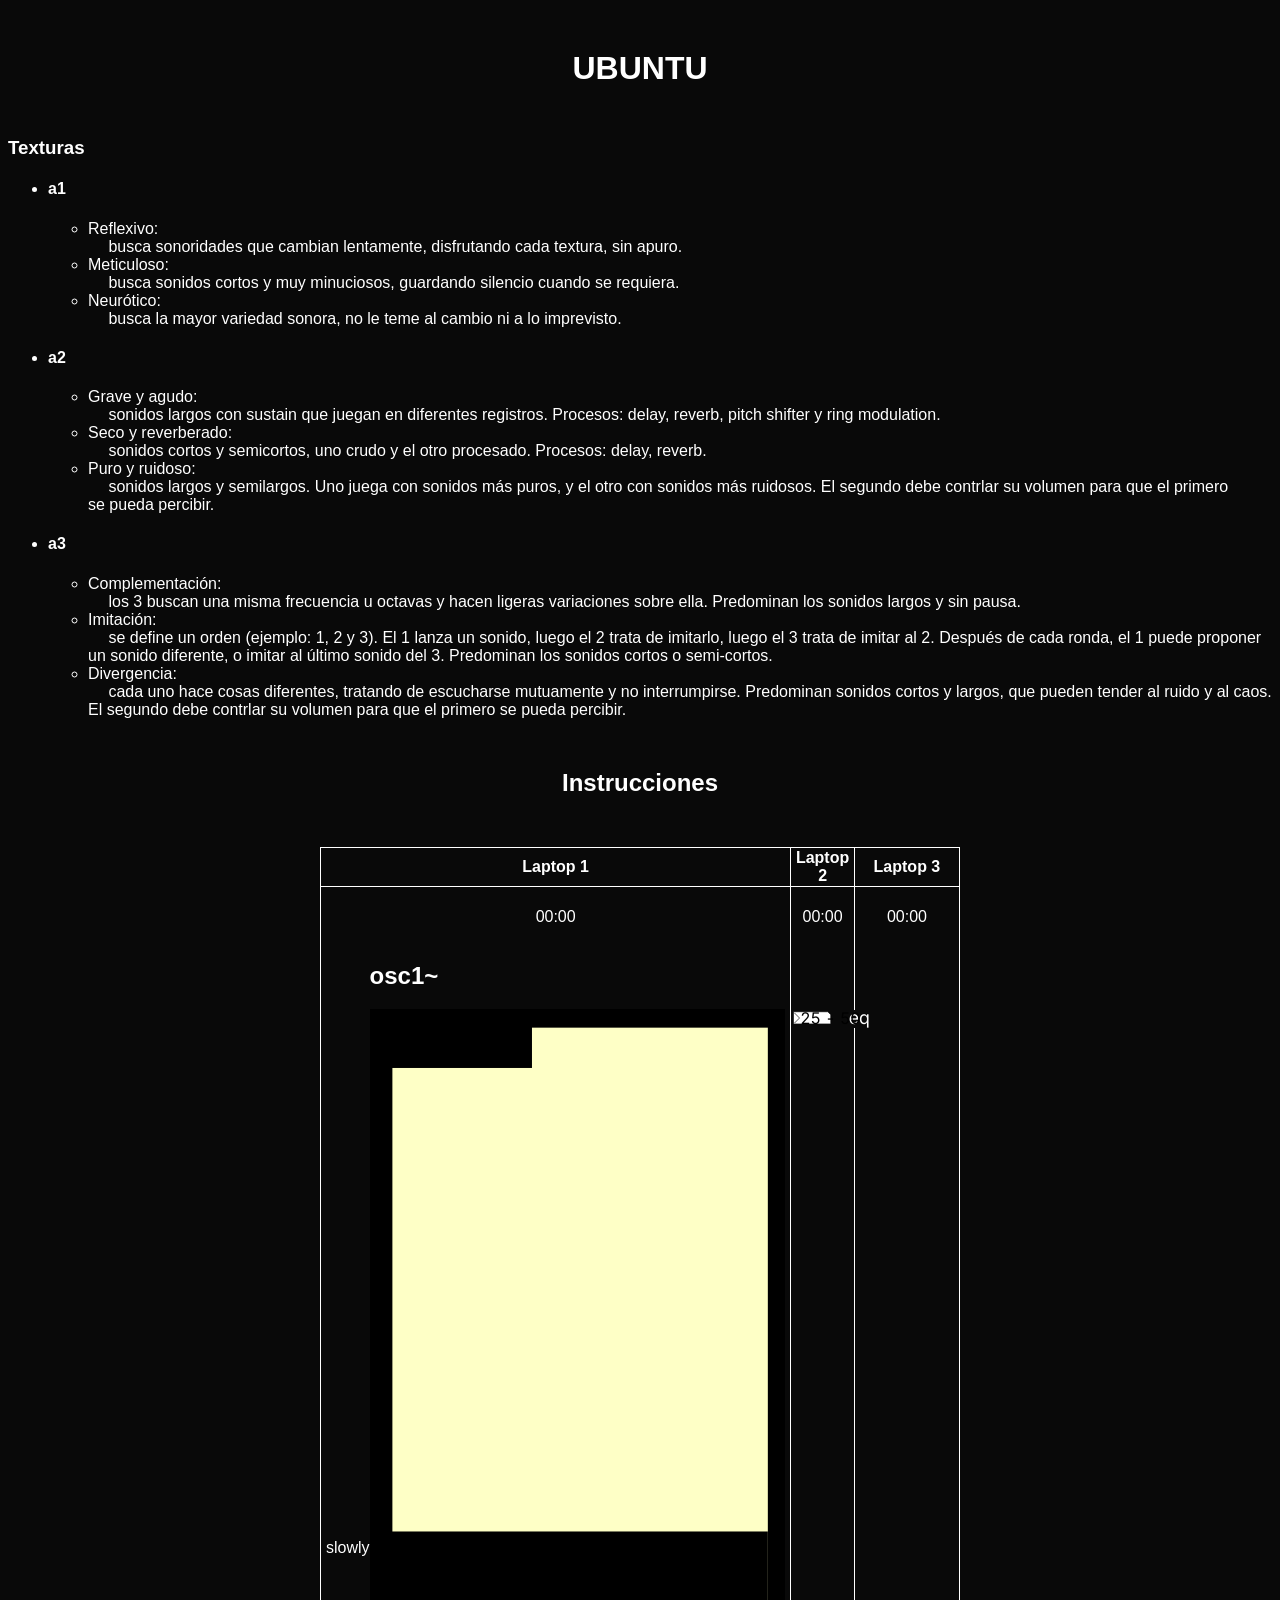
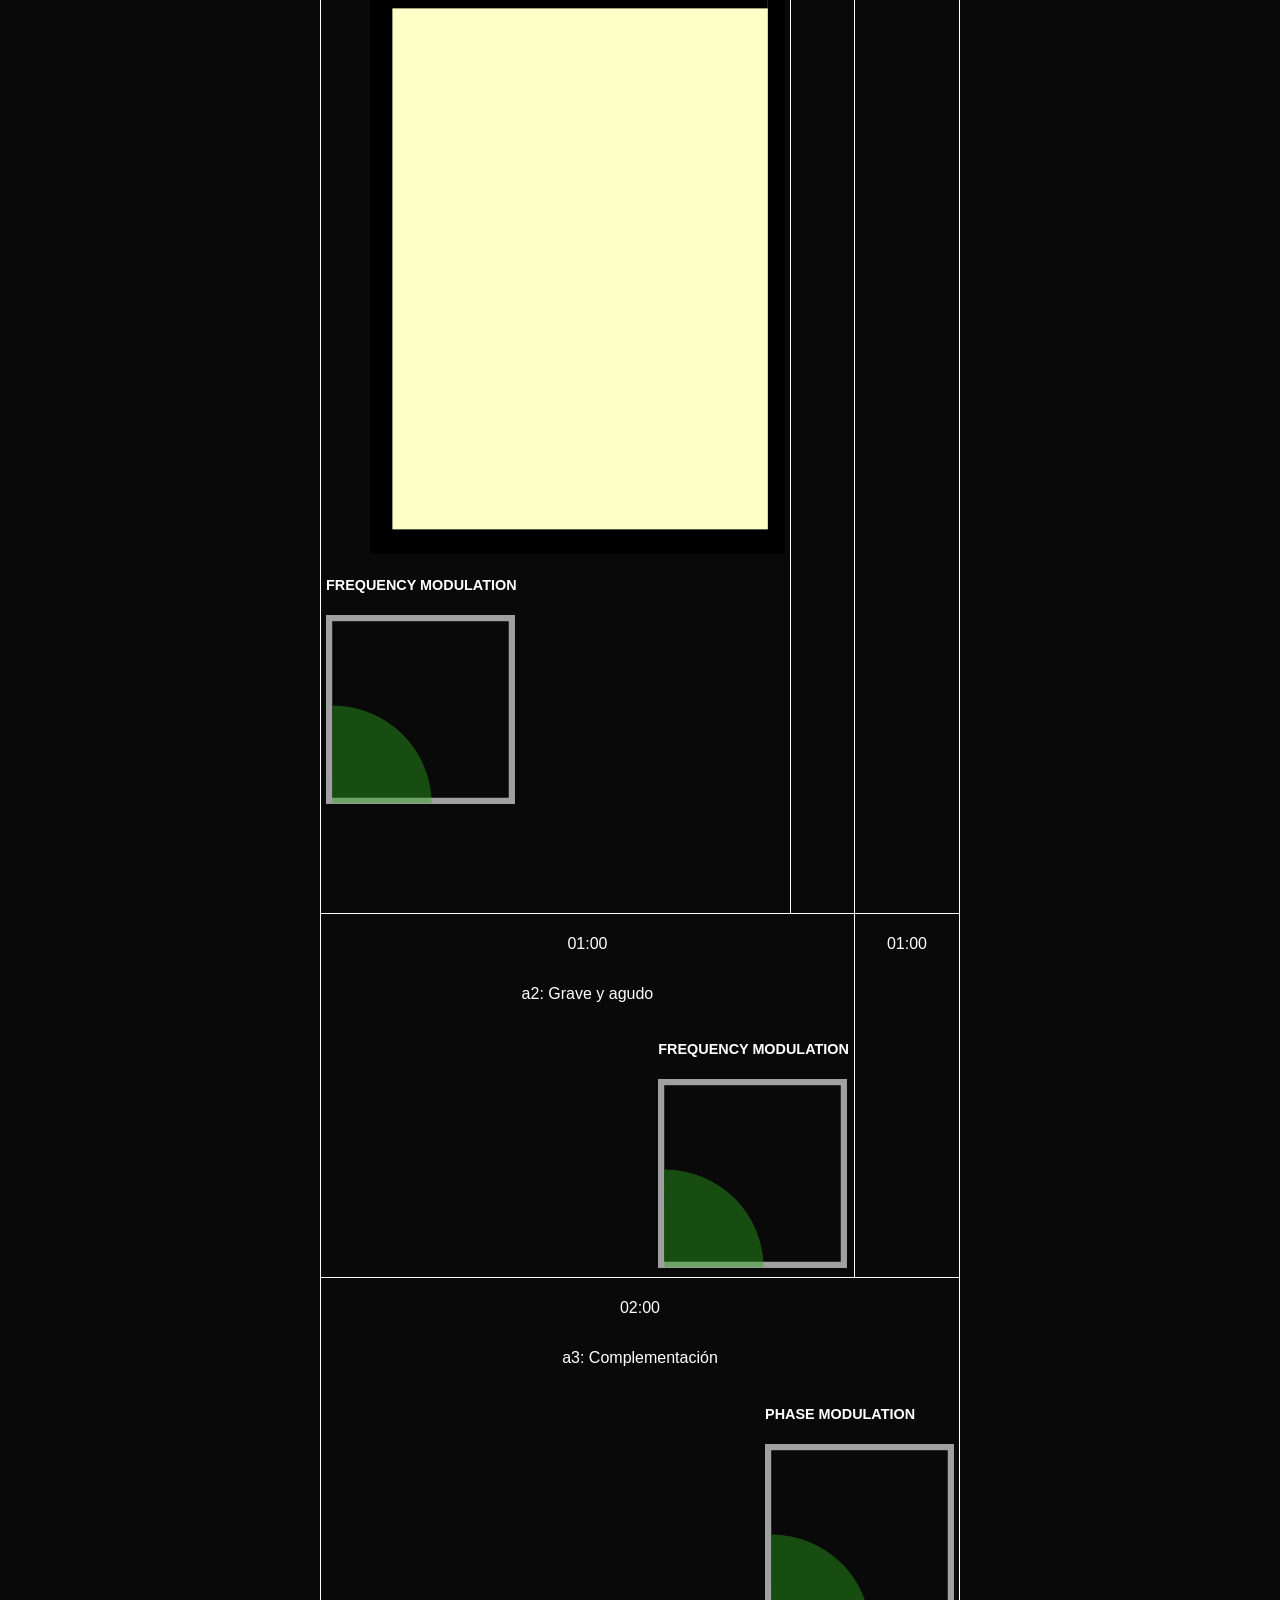
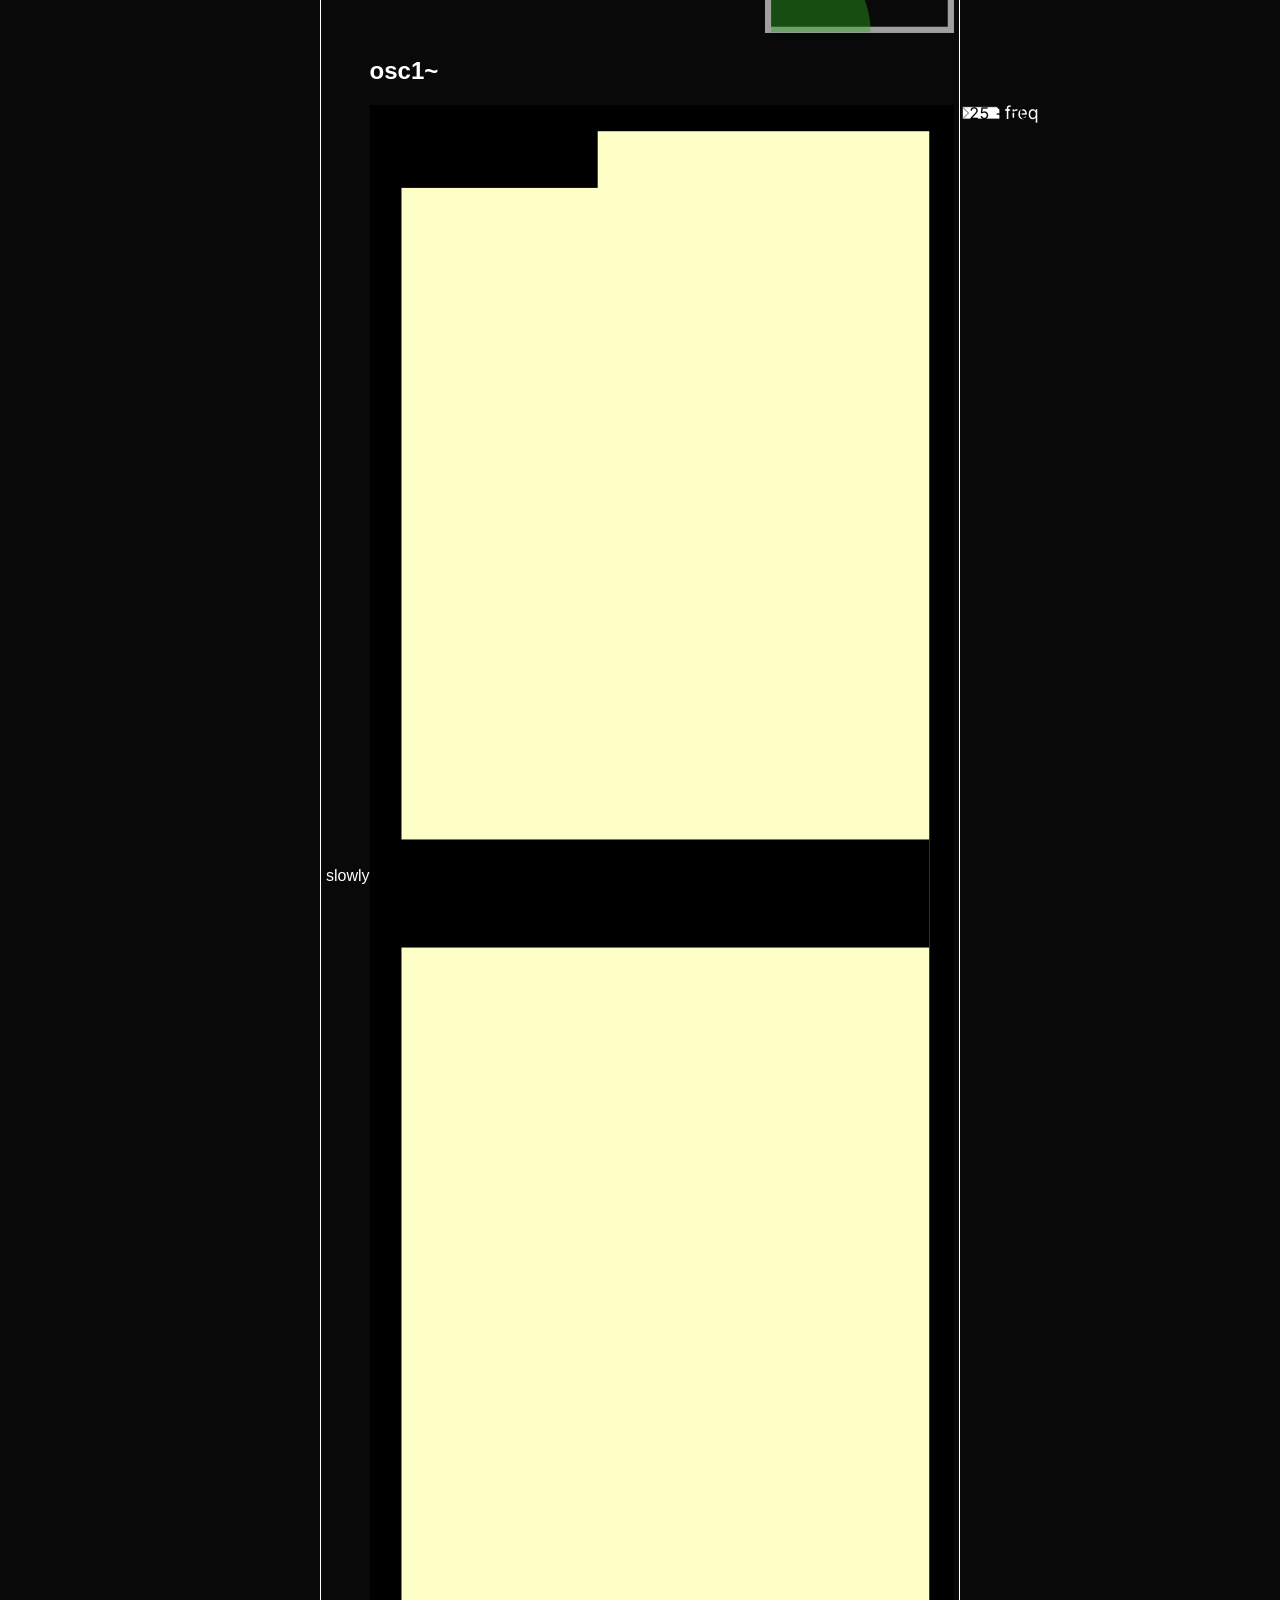
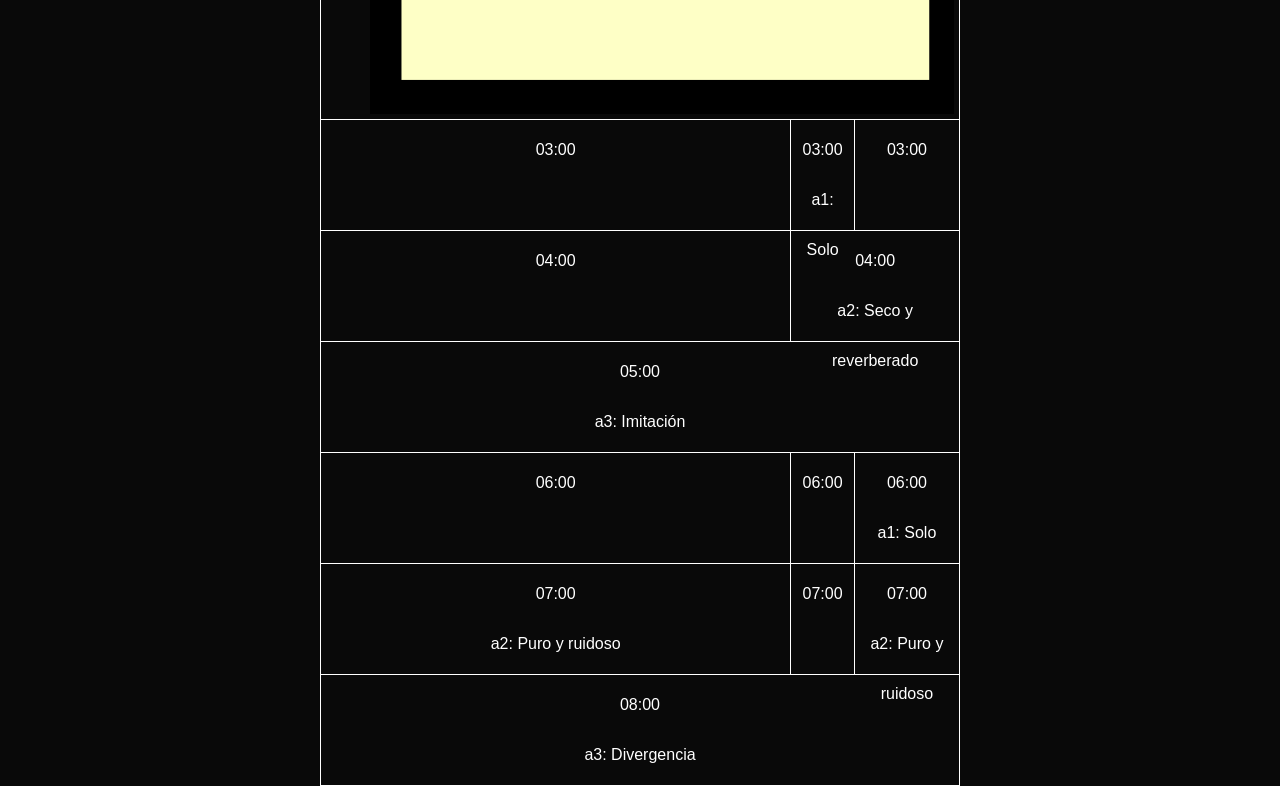
<file: index.html>
<!DOCTYPE html>
<html lang="en">
<head>
  <meta charset="utf-8">
  <meta name="viewport" content="width=device-width, initial-scale=1.0">
  <title>Ubuntu</title>
  <style>
  </style>
  <link href="https://fonts.googleapis.com/css2?family=Inter:wght@400;600&display=swap" rel="stylesheet">
  <link rel="stylesheet" type="text/css" href="styles.css"></link>
</head>
<body>
  <header>
    <h1>UBUNTU</h1>
  </header>
  <div id="description">
    <h3>Texturas</h3>
    <ul>
      <li>
        <h4>a1</h4>
        <ul>
          <li>Reflexivo: <br> &emsp; busca sonoridades que cambian lentamente, disfrutando cada textura, sin apuro.</li>
          <li>Meticuloso: <br> &emsp; busca sonidos cortos y muy minuciosos, guardando silencio cuando se requiera.</li>
          <li>Neurótico: <br> &emsp; busca la mayor variedad sonora, no le teme al cambio ni a lo imprevisto.</li>
        </ul>
      </li>
      <li>
        <h4>a2</h4>
        <ul>
          <li>Grave y agudo: <br> &emsp; sonidos largos con sustain que juegan en diferentes registros. Procesos: delay, reverb, pitch shifter y ring modulation.</li>
          <li>Seco y reverberado: <br> &emsp; sonidos cortos y  semicortos, uno crudo y el otro procesado. Procesos: delay, reverb.</li>
          <li>Puro y ruidoso: <br> &emsp; sonidos largos y semilargos. Uno juega con sonidos más puros, y el otro con sonidos más ruidosos. El segundo debe contrlar su volumen para que el primero se pueda percibir.</li>
        </ul>
      </li>
      <li>
        <h4>a3</h4>
        <ul>
          <li>Complementación: <br> &emsp; los 3 buscan una misma frecuencia u octavas y hacen ligeras variaciones sobre ella. Predominan los sonidos largos y sin pausa.</li>
          <li>Imitación: <br> &emsp; se define un orden (ejemplo: 1, 2 y 3). El 1 lanza un sonido, luego el 2 trata de imitarlo, luego el 3 trata de imitar al 2. Después de cada ronda, el 1 puede proponer un sonido diferente, o imitar al último sonido del 3. Predominan los sonidos cortos o semi-cortos.</li>
          <li>Divergencia: <br> &emsp; cada uno hace cosas diferentes, tratando de escucharse mutuamente y no interrumpirse. Predominan sonidos cortos y largos, que pueden tender al ruido y al caos.
  El segundo debe contrlar su volumen para que el primero se pueda percibir.</li>
        </ul>
      </li>
    </ul>
  </div>
  <header>
    <h2>Instrucciones</h2>
  </header>
  <table id="table">
    <thead>
      <th>Laptop 1</th>
      <th>Laptop 2</th>
      <th>Laptop 3</th>
    </thead>
    <tbody>
      <tr>
        <td class="body-cell">
          <div class="timestamp">00:00</div>
          <div class="graphic-container">
            <div class="graphic-row">
              <span>slowly</span>
              <div
                id="slider-container"
                data-component="vslider"
                style="
                  --size: 40px;
                  --label: 'osc1~';
                  --show-freq: block;
                  --freq: '25 - 50';
                  --animation-duration: 4s;
                  --animation-start: 50%;
                  --animation-end: 0%;
                "
              ></div>
            </div>
            <div class="graphic-row">
              <div
                data-component="2d-slider"
                style="
                  --label: 'FREQUENCY MODULATION';
                  --animation-duration: 4s;
                "
              ></div>
            </div>
            <div class="graphic-row spacer"></div>
            <div class="graphic-row spacer"></div>
          </div>
        </td>
        <td class="body-cell">
          <div class="timestamp">00:00</div>
          <div class="graphic-container">
            <div class="graphic-row spacer"></div>
            <div class="graphic-row spacer"></div>
            <div class="graphic-row spacer"></div>
            <div class="graphic-row spacer"></div>
          </div>
        </td>
        <td class="body-cell">
          <div class="timestamp">00:00</div>
          <div class="instruction"></div>
        </td>
      </tr>
      <tr>
        <td class="body-cell" colspan="2">
          <div class="timestamp">01:00</div>
          <div class="instruction">a2: Grave y agudo</div>
          <div class="graphic-container">
            <div class="graphic-row">
              <div
                data-component="2d-slider"
                style="
                  display: inline-block;
                  margin-left: auto;
                  --label: 'FREQUENCY MODULATION';
                  --animation-duration: 4s;
                "
              ></div>
            </div>
          </div>
        </td>
        <td class="body-cell">
          <div class="timestamp">01:00</div>
          <div class="instruction"></div>
        </td>
      </tr>
      <tr>
        <td class="body-cell" colspan="3">
          <div class="timestamp">02:00</div>
          <div class="instruction">a3: Complementación</div>
          <div class="graphic-container">
            <div class="graphic-row">
              <div
                data-component="2d-slider"
                style="
                  display: inline-block;
                  margin-left: auto;
                  --label: 'PHASE MODULATION';
                  --animation-duration: 4s;
                "
              ></div>
            </div>
            <div class="graphic-row" style="margin-right: auto;">
              <span>slowly</span>
              <div
                id="slider-container"
                data-component="vslider"
                style="
                  --size: 40px;
                  --label: 'osc1~';
                  --show-freq: block;
                  --freq: '25 - 50';
                  --animation-duration: 4s;
                  --animation-start: 0%;
                  --animation-end: 50%;
                "
              ></div>
            </div>
          </div>
        </td>
      </tr>
      <tr>
        <td class="body-cell">
          <div class="timestamp">03:00</div>
          <div class="instruction"></div>
        </td>
        <td class="body-cell">
          <div class="timestamp">03:00</div>
          <div class="instruction">a1: Solo</div>
        </td>
        <td class="body-cell">
          <div class="timestamp">03:00</div>
          <div class="instruction"></div>
        </td>
      </tr>
      <tr>
        <td class="body-cell">
          <div class="timestamp">04:00</div>
          <div class="instruction"></div>
        </td>
        <td class="body-cell" colspan="2">
          <div class="timestamp">04:00</div>
          <div class="instruction">a2: Seco y reverberado</div>
        </td>
      </tr>
      <tr>
        <td class="body-cell" colspan="3">
          <div class="timestamp">05:00</div>
          <div class="instruction">a3: Imitación</div>
        </td>
      </tr>
      <tr>
        <td class="body-cell">
          <div class="timestamp">06:00</div>
          <div class="instruction"></div>
        </td>
        <td class="body-cell">
          <div class="timestamp">06:00</div>
          <div class="instruction"></div>
        </td>
        <td class="body-cell">
          <div class="timestamp">06:00</div>
          <div class="instruction">a1: Solo</div>
        </td>
      </tr>
      <tr>
        <td class="body-cell">
          <div class="timestamp">07:00</div>
          <div class="instruction">a2: Puro y ruidoso</div>
        </td>
        <td class="body-cell">
          <div class="timestamp">07:00</div>
          <div class="instruction"></div>
        </td>
        <td class="body-cell">
          <div class="timestamp">07:00</div>
          <div class="instruction">a2: Puro y ruidoso</div>
        </td>
      <tr>
        <td class="body-cell" colspan="3">
          <div class="timestamp">08:00</div>
          <div class="instruction">a3: Divergencia</div>
        </td>
      </tr>
    </tbody>
  </table>
  <script src="script.js" defer></script>
</body>
</html>
</file>
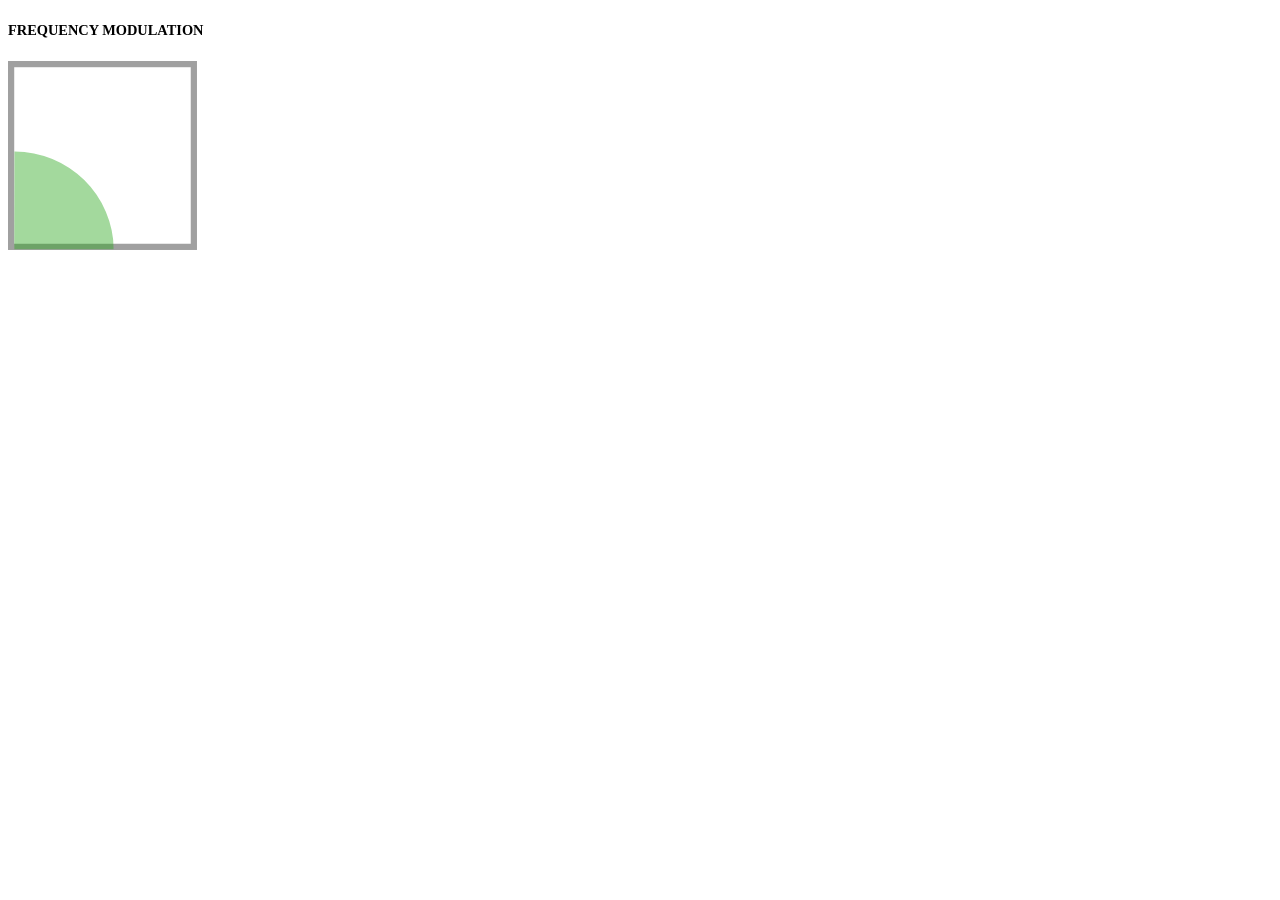
<file: components/2d-slider.html>
<!DOCTYPE html>
<div class="square-slider">
  <h4 class="square-slider-label"></h4>
  <svg
    width="50mm"
    height="50mm"
    viewBox="0 0 151.8721 151.8721"
    xmlns="http://www.w3.org/2000/svg"
  >
    <style>
      .square-slider-label::before {
        content: var(--label, 'FREQUENCY MODULATION');
        white-space: nowrap;
        display: inline-block;
        max-width: 100%;
        font-size: 14.4px;
      }

      #green-area {
        animation: pulse-opacity var(--animation-duration, 2s) ease-in-out infinite;
      }

      @keyframes pulse-opacity {
          0% { opacity: 0; }
          50% { opacity: 1; }
          100% { opacity: 0; }
      }
    </style>

    <!-- outer square -->
    <g transform="translate(-30.057858,-61.168696)">
      <rect
        style="
          opacity: 1;
          fill: none;
          stroke: #a0a0a0;
          stroke-width: 5
        "
        width="146.8721"
        height="146.8721"
        x="32.557858"
        y="63.668694" />
    </g>

    <!-- nested svg2 -->
    <svg
      id="green-area"
      x="5"
      y="72"
      width="80" height="80"
      viewBox="0 0 76.385033 74.897797"
      xmlns="http://www.w3.org/2000/svg"
    >

      <g transform="translate(-35.047351,-133.1005)">
        <path
          style="
            fill: #2ba71d;
            fill-opacity: 0.43;
            stroke: none
          "
          d="
            m 35.487113,133.1005
            a 75.96833,75.96833 0 0 0 -0.368452,0.0264
            c -0.0048,36.0204 -0.04133,53.48079 -0.07131,74.8714
            H 111.43238
            A 75.96833,75.96833 0 0 0 35.487113,133.1005 Z
          "
        />
      </g>
    </svg>
  </svg>
</div>
</file>
<file: styles.css>
html {
	scroll-behavior: smooth;
	font-size: 100%;
}

body {
    position: relative;
    font-family: var(--font-family-base);
}

header {
    align-items: center;
    text-align: center;
    margin: 50px 0;
}

* {
    background-color: var(--background-color);
    color: var(--text-color);
}

table {
    position: absolute;
    left: 50%;
    transform: translateX(-50%);
    table-layout: default;
    width: 50vw;
    max-width: 50vw;
    min-width: 960px;
    border-collapse: collapse;
    border: 1px solid white;
}

table, th, td {
    border: 1px solid white;
}

tr {
    --row1-height: auto;
    --row2-height: auto;
    --row3-height: auto;
    --row4-height: auto;
}

td {
    vertical-align: top;
}

td.body-cell {
    vertical-align: top;
    padding: 5px;
}

.description {
    transform: translateX(50%);
    max-width: 50vw;
    min-width: 960px;
}

.timestamp {
    display: block;
    align-items: center;
    text-align: center;
    height: 50px;
    line-height: 50px;
}

.instruction {
    display: block;
    align-items: center;
    text-align: center;
    height: 50px;
    line-height: 50px;
}

.graphic-svg {
    height: 300px;
    width: 300px;
}

.graphic-container {
  display: flex;
  flex-direction: column;
  align-items: center; /* center content horizontally */
  width: 100%;
}

.graphic-row {
  display: flex;
  justify-content: auto;  /* center horizontally */
  align-items: center;      /* center vertically */
  width: 100%;
}

/* empty rows act as spacers */
.graphic-row.spacer {
  min-height: 50px; /* adjust as needed */
}


#vslider {
    position: relative;
    width: 50px;
    height: 100px;
}

#vslider_bar {
    animation: slide-up 4s linear infinite;
}

@keyframes slide-up {
    0% { transform: translateY(50%); }
    90% { transform: translateY(0%); }
    100% {}
}

.svg0 {
    position: relative;
    width: 200px;
    height: 200px;
}

.svg1 {
    position: absolute;
    width: 100px;
    height: 100px;
    animation: pulse-opacity 2s ease-in-out infinite;
}

@keyframes pulse-opacity {
    0% { opacity: 0; }
    50% { opacity: 1; }
    100% { opacity: 0; }
}

#l2-0 {
    margin-top: 255px;
}

:root {
    --color-primary: var(--color-black);
	--color-black: #090909;
	--color-white: #ffffff;
	--color-light-grey: #f3f3f3;
	--color-dark-grey: #353535;
	--text-color: var(--color-white);
    --background-color: var(--color-black);
	--font-family-base: 'Open Sans', 'Helvetica Neue', Helvetica, Arial, sans-serif;
}
</file>
